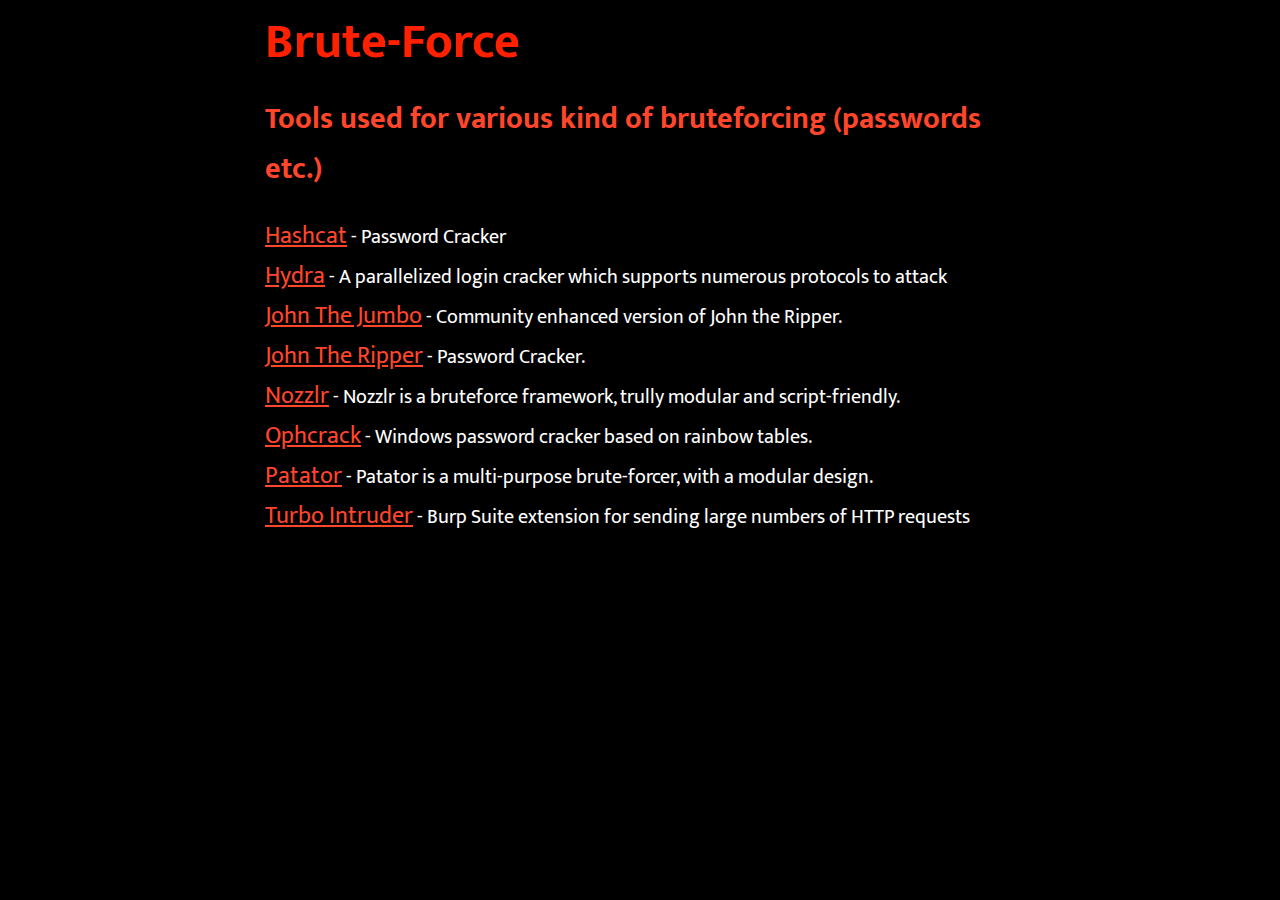
<file: CTF/Bruteforce.html>
<!DOCTYPE html>
<html lang="en">
<head>
    <meta charset="UTF-8">
    <meta http-equiv="X-UA-Compatible" content="IE=edge">
    <meta name="viewport" content="width=500px">
    <!--------------FONT -------------->
    <link href="https://fonts.googleapis.com/css2?family=Mukta:wght@500&display=swap" rel="stylesheet">
    <link rel="stylesheet" href="../CSS/substyle.css">
    <title>BruteForce</title>
</head>
<body>


    <!------------- BruteForce ----------------->
    <section class="home">
        <div class="main">
            
            <div class="txt">
                <h1>Brute-Force</h1>
                <h4>Tools used for various kind of bruteforcing (passwords etc.)</h4>
                <p>
                    <a href="https://hashcat.net/hashcat/">Hashcat</a> - Password Cracker <br>
                     
                    <a href="https://tools.kali.org/password-attacks/hydra">Hydra</a> - A parallelized login cracker which supports numerous protocols to attack <br>
                     
                    <a href="https://github.com/magnumripper/JohnTheRipper">John The Jumbo</a> - Community enhanced version of John the Ripper. <br>
                     
                    <a href="https://www.openwall.com/john/">John The Ripper</a> - Password Cracker. <br>
                     
                    <a href="https://github.com/intrd/nozzlr">Nozzlr</a> - Nozzlr is a bruteforce framework, trully modular and script-friendly. <br>
                     
                    <a href="http://ophcrack.sourceforge.net/">Ophcrack</a> - Windows password cracker based on rainbow tables. <br>
                     
                    <a href="https://github.com/lanjelot/patator">Patator</a> - Patator is a multi-purpose brute-forcer, with a modular design. <br>
                     
                    <a href="https://portswigger.net/research/turbo-intruder-embracing-the-billion-request-attack">Turbo Intruder</a> - Burp Suite extension for sending large numbers of HTTP requests <br>
                                
                </p>
                
            </div>

        </div>

    </section>

    
</body>
</html>
</file>
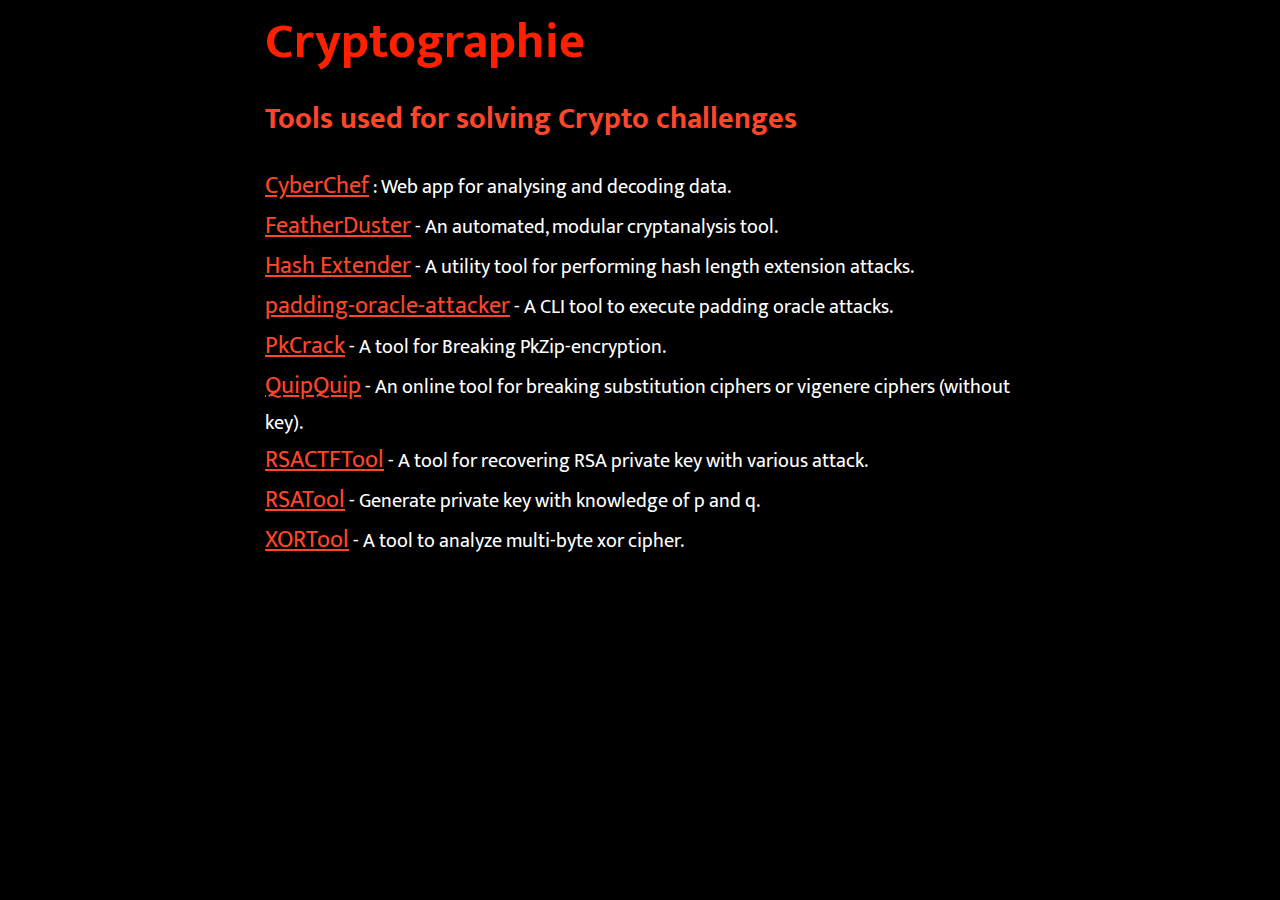
<file: CTF/Crypto.html>
<!DOCTYPE html>
<html lang="en">
<head>
    <meta charset="UTF-8">
    <meta http-equiv="X-UA-Compatible" content="IE=edge">
    <meta name="viewport" content="width=500px">
    <!--------------FONT -------------->
    <link href="https://fonts.googleapis.com/css2?family=Mukta:wght@500&display=swap" rel="stylesheet">
    <link rel="stylesheet" href="../CSS/substyle.css">
    <title>Cryptographie</title>
</head>
<body>


    <!------------- CryptoGraphie ----------------->
    <section class="home">
        <div class="main">
            
            <div class="txt">
                <h1>Cryptographie</h1>
                <h4>Tools used for solving Crypto challenges</h4>
                <p>
                    
                    <a target="_blank" href="https://gchq.github.io/CyberChef">CyberChef</a> : Web app for analysing and decoding data. <br>
 
                    <a target="_blank" href="https://github.com/nccgroup/featherduster">FeatherDuster</a> - An automated, modular cryptanalysis tool. <br>
                    
                    <a target="_blank" href="https://github.com/iagox86/hash_extender">Hash Extender</a> - A utility tool for performing hash length extension attacks. <br>
                    
                    <a target="_blank" href="https://github.com/KishanBagaria/padding-oracle-attacker">padding-oracle-attacker</a> - A CLI tool to execute padding oracle attacks. <br>
                    
                    <a target="_blank" href="https://www.unix-ag.uni-kl.de/~conrad/krypto/pkcrack.html">PkCrack</a> - A tool for Breaking PkZip-encryption. <br>
                    
                    <a target="_blank" href="https://quipqiup.com">QuipQuip</a> - An online tool for breaking substitution ciphers or vigenere ciphers (without key). <br>
                    
                    <a target="_blank" href="https://github.com/Ganapati/RsaCtfTool">RSACTFTool</a> - A tool for recovering RSA private key with various attack. <br>
                    
                    <a target="_blank" href="https://github.com/ius/rsatool">RSATool</a> - Generate private key with knowledge of p and q. <br>
                    
                    <a target="_blank" href="https://github.com/hellman/xortool">XORTool</a> - A tool to analyze multi-byte xor cipher. <br>
                                        
                </p>
                
            </div>

        </div>

    </section>

    
</body>
</html>
</file>
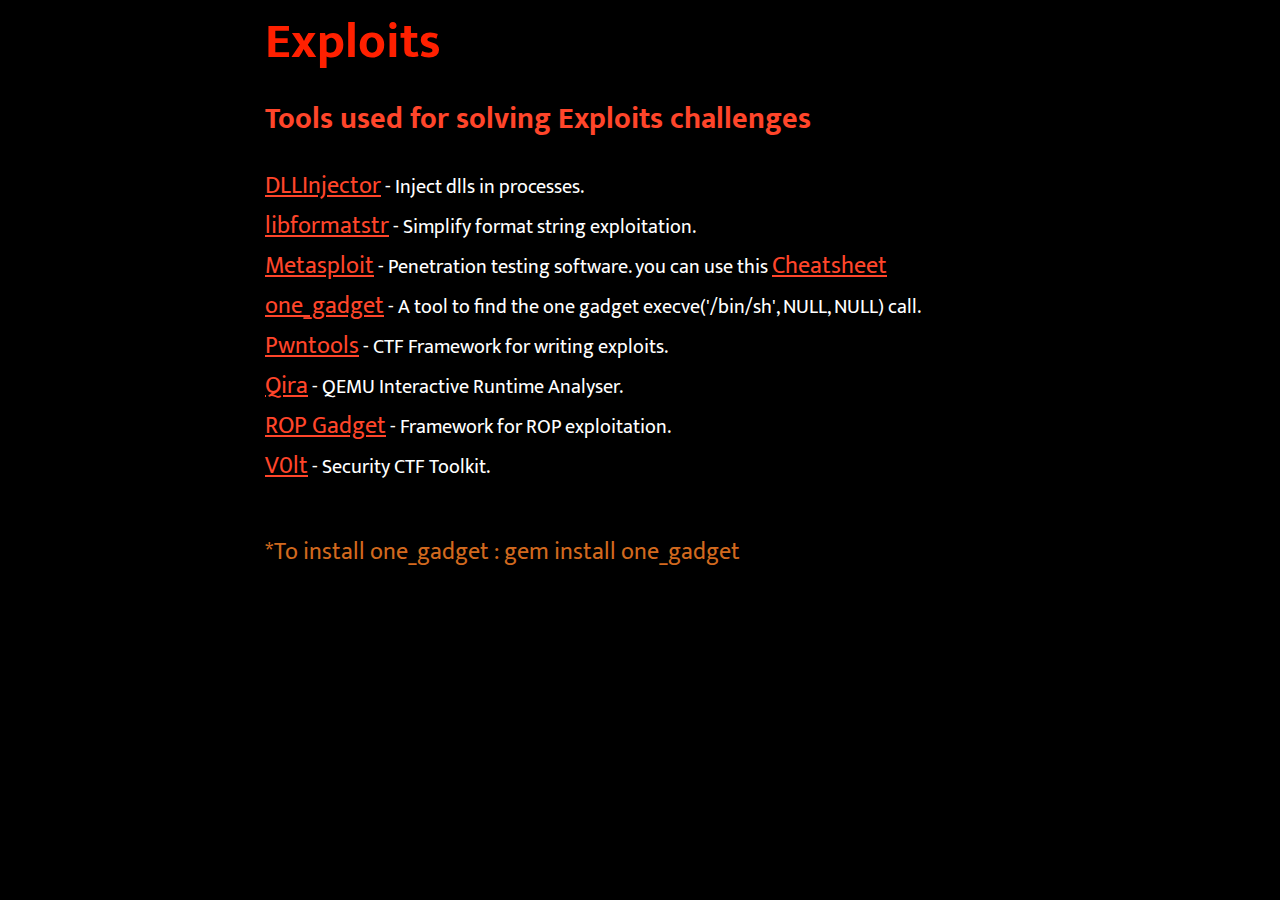
<file: CTF/Exploits.html>
<!DOCTYPE html>
<html lang="en">
<head>
    <meta charset="UTF-8">
    <meta http-equiv="X-UA-Compatible" content="IE=edge">
    <meta name="viewport" content="width=500px">
    <!--------------FONT -------------->
    <link href="https://fonts.googleapis.com/css2?family=Mukta:wght@500&display=swap" rel="stylesheet">
    <link rel="stylesheet" href="../CSS/substyle.css">
    <title>Exploits</title>
</head>
<body>
 

    <!------------- Exploits ----------------->
    <section class="home">
        <div class="main">
            
            <div class="txt">
                <h1>Exploits</h1>
                <h4>Tools used for solving Exploits challenges</h4>
                <p>
                    <a href="https://github.com/OpenSecurityResearch/dllinjector">DLLInjector</a> - Inject dlls in processes. <br>
                     
                    <a href="https://github.com/hellman/libformatstr">libformatstr</a> - Simplify format string exploitation. <br>
                     
                    <a href="http://www.metasploit.com/">Metasploit</a> - Penetration testing software. you can use this <a href="https://www.comparitech.com/net-admin/metasploit-cheat-sheet/">Cheatsheet</a> <br>
                    
                     
                    <a href="https://github.com/david942j/one_gadget">one_gadget</a> - A tool to find the one gadget <code>execve('/bin/sh', NULL, NULL)</code> call.
                    
                    
                    <br>
                    
                   
                     
                     
                    <a href="https://github.com/Gallopsled/pwntools">Pwntools</a> - CTF Framework for writing exploits. <br>
                     
                    <a href="https://github.com/BinaryAnalysisPlatform/qira">Qira</a> - QEMU Interactive Runtime Analyser. <br>
                     
                    <a href="https://github.com/JonathanSalwan/ROPgadget">ROP Gadget</a> - Framework for ROP exploitation. <br>
                     
                    <a href="https://github.com/P1kachu/v0lt">V0lt</a> - Security CTF Toolkit. <br>
                    <br>
                    <ul>
                        <li>
                            <code style="color:chocolate; font-size: x-large;"> *To install one_gadget : gem install one_gadget</code><br>
                        </li>
                    </ul>                  
                </p>
                
            </div>

        </div>

    </section>

    
</body>
</html>
</file>
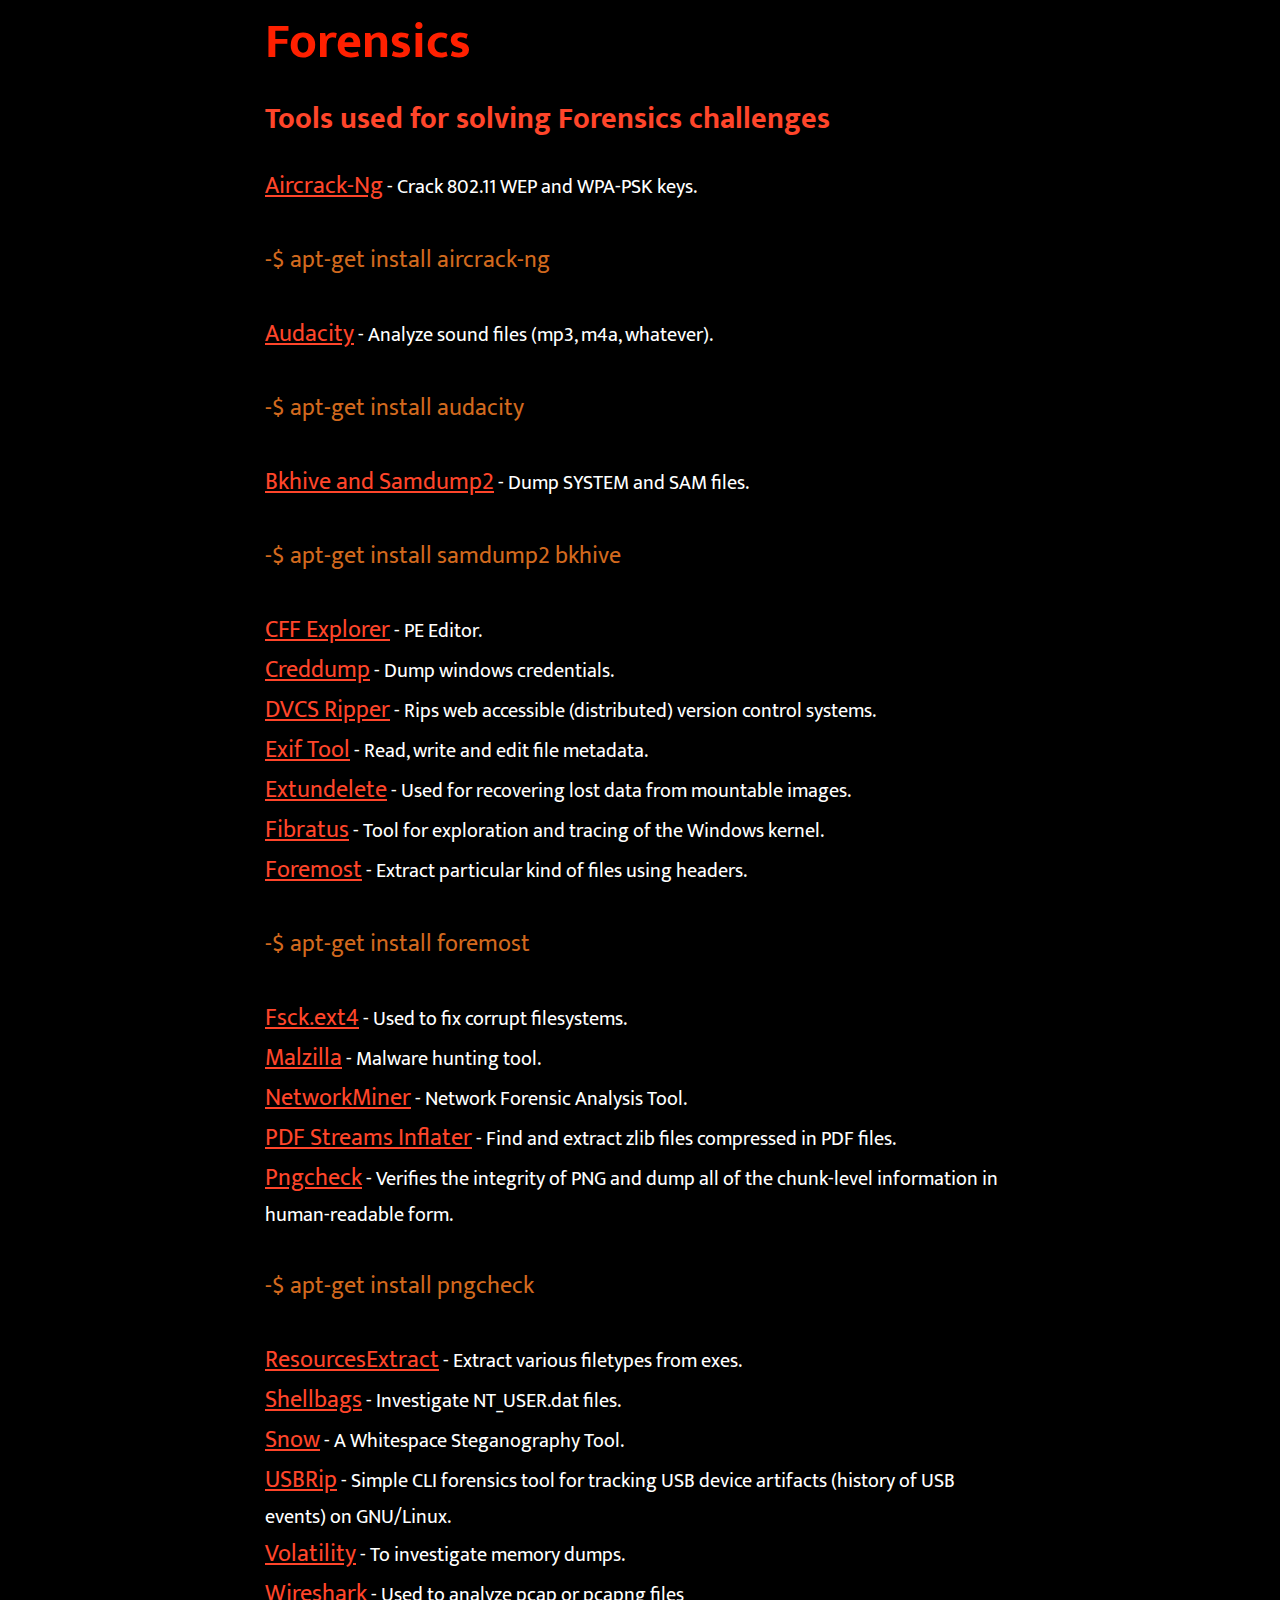
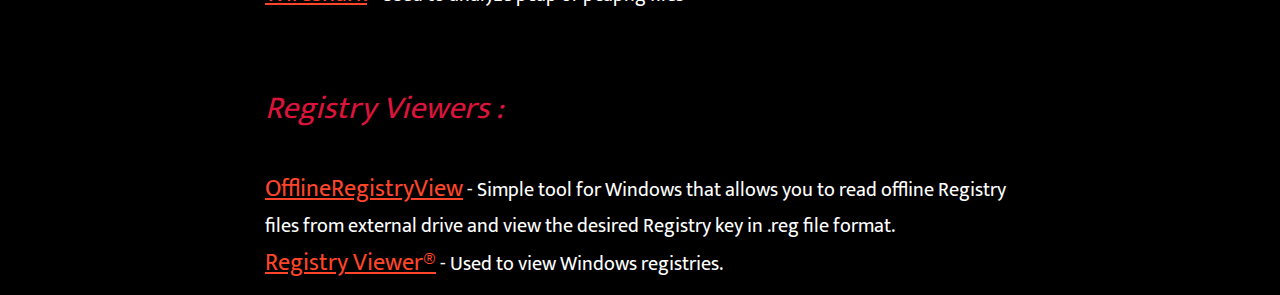
<file: CTF/Forensics.html>
<!DOCTYPE html>
<html lang="en">
<head>
    <meta charset="UTF-8">
    <meta http-equiv="X-UA-Compatible" content="IE=edge">
    <meta name="viewport" content="width=500px">
    <!--------------FONT -------------->
    <link href="https://fonts.googleapis.com/css2?family=Mukta:wght@500&display=swap" rel="stylesheet">
    <link rel="stylesheet" href="../CSS/substyle.css">
    <title>Forensics</title>
</head>
<body>


    <!------------- Forensics ----------------->
    <section class="home">
        <div class="main">
            
            <div class="txt">
                <h1>Forensics</h1>
                <h4>Tools used for solving Forensics challenges</h4>
                <p>
                    <a href="https://www.aircrack-ng.org/">Aircrack-Ng</a> - Crack 802.11 WEP and WPA-PSK keys.
                     
                     <br><br>
                    <code style="color: chocolate; font-size: x-large;">-$ apt-get install aircrack-ng</code>
                     <br>
                     
                     <br>
                     
                    <a href="https://sourceforge.net/projects/audacity/">Audacity</a> - Analyze sound files (mp3, m4a, whatever).
                     
                     
                     <br> <br><code style="color: chocolate; font-size: x-large;">-$ apt-get install audacity</code>
                     <br>
                     
                     <br>
                     
                    <a href="https://sourceforge.net/projects/ophcrack/files/samdump2/">Bkhive and Samdump2</a> - Dump SYSTEM and SAM files.
                     
                     
                     <br> <br><code style="color: chocolate; font-size: x-large;">-$ apt-get install samdump2 bkhive</code>
                     <br>
                     
                     <br>
                     
                    <a href="http://www.ntcore.com/exsuite.php">CFF Explorer</a> - PE Editor. <br>
                     
                    <a href="https://github.com/moyix/creddump">Creddump</a> - Dump windows credentials. <br>
                     
                    <a href="https://github.com/kost/dvcs-ripper">DVCS Ripper</a> - Rips web accessible (distributed) version control systems. <br>
                     
                    <a href="http://www.sno.phy.queensu.ca/~phil/exiftool/">Exif Tool</a> - Read, write and edit file metadata. <br>
                     
                    <a href="http://extundelete.sourceforge.net/">Extundelete</a> - Used for recovering lost data from mountable images. <br>
                     
                    <a href="https://github.com/rabbitstack/fibratus">Fibratus</a> - Tool for exploration and tracing of the Windows kernel. <br>
                     
                    <a href="http://foremost.sourceforge.net/">Foremost</a> - Extract particular kind of files using headers.
                     
                     
                     <br> <br><code style="color: chocolate; font-size: x-large;">-$ apt-get install foremost</code>
                     <br>
                     
                     <br>
                     
                    <a href="https://linux.die.net/man/8/fsck.ext3">Fsck.ext4</a> - Used to fix corrupt filesystems. <br>
                     
                    <a href="http://malzilla.sourceforge.net/">Malzilla</a> - Malware hunting tool. <br>
                     
                    <a href="http://www.netresec.com/?page=NetworkMiner">NetworkMiner</a> - Network Forensic Analysis Tool. <br>
                     
                    <a href="http://malzilla.sourceforge.net/downloads.html">PDF Streams Inflater</a> - Find and extract zlib files compressed in PDF files. <br>
                     
                    <a href="http://www.libpng.org/pub/png/apps/pngcheck.html">Pngcheck</a> - Verifies the integrity of PNG and dump all of the chunk-level information in human-readable form.
                     
                     
                     <br> <br><code style="color: chocolate; font-size: x-large;">-$ apt-get install pngcheck</code>
                     <br>
                     
                     <br>
                     
                    <a href="https://www.nirsoft.net/utils/resources_extract.html">ResourcesExtract</a> - Extract various filetypes from exes. <br>
                     
                    <a href="https://github.com/williballenthin/shellbags">Shellbags</a> - Investigate NT_USER.dat files. <br>
                     
                    <a href="https://sbmlabs.com/notes/snow_whitespace_steganography_tool">Snow</a> - A Whitespace Steganography Tool. <br>
                     
                    <a href="https://github.com/snovvcrash/usbrip">USBRip</a> - Simple CLI forensics tool for tracking USB device artifacts (history of USB events) on GNU/Linux. <br>
                     
                    <a href="https://github.com/volatilityfoundation/volatility">Volatility</a> - To investigate memory dumps. <br>
                     
                    <a href="https://www.wireshark.org">Wireshark</a> - Used to analyze pcap or pcapng files <br>
                     
                    <br><br> <em style="color: crimson; font-size: xx-large;">Registry Viewers :</em><br><br>
                     
                     
                    <a href="https://www.nirsoft.net/utils/offline_registry_view.html">OfflineRegistryView</a> - Simple tool for Windows that allows you to read offline Registry files from external drive and view the desired Registry key in .reg file format. <br>
                     
                    <a href="https://accessdata.com/product-download/registry-viewer-2-0-0">Registry Viewer&reg;</a> - Used to view Windows registries. <br>
                   
                    </p>
                
            </div>

        </div>

    </section>

    
</body>
</html>
</file>
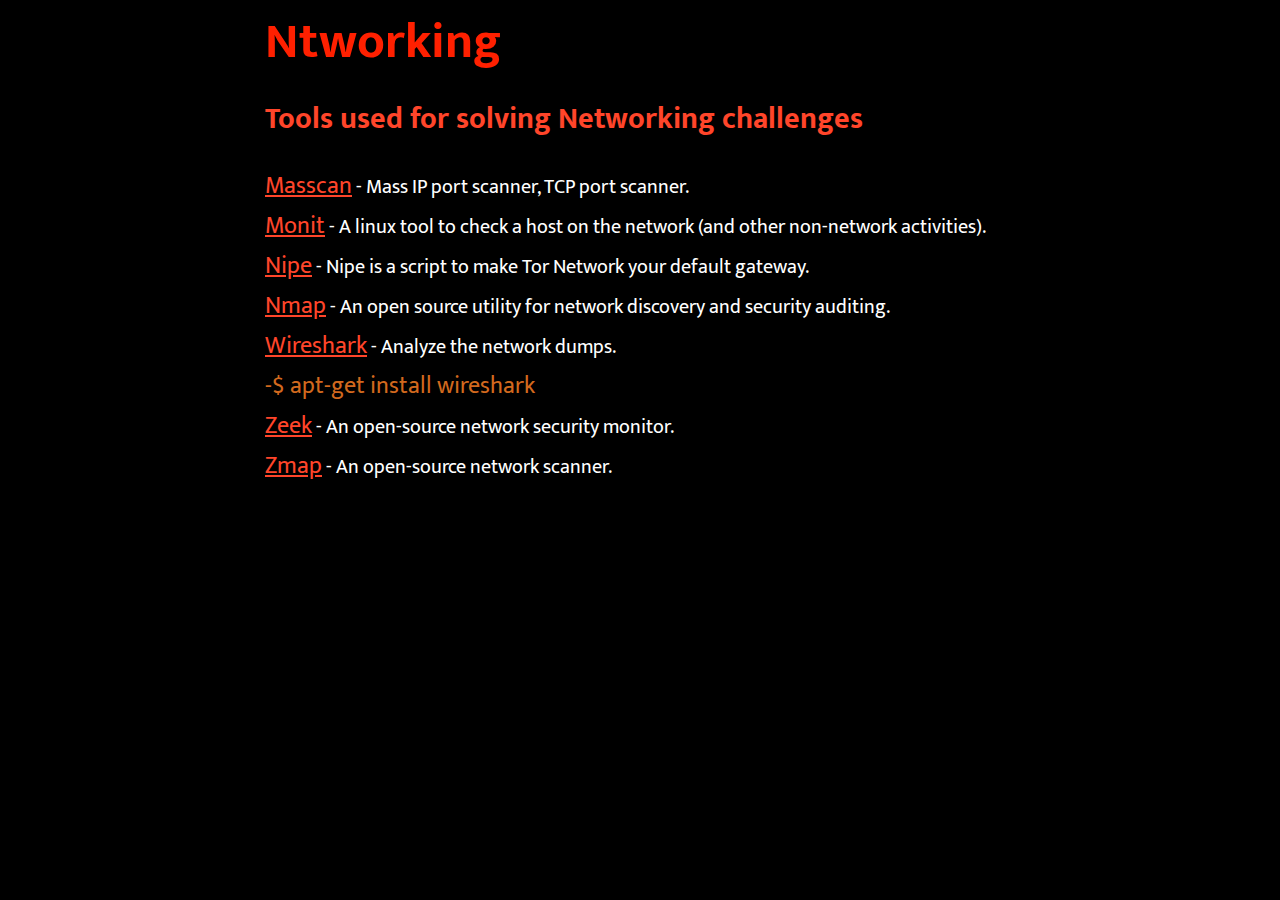
<file: CTF/Networking.html>
<!DOCTYPE html>
<html lang="en">
<head>
    <meta charset="UTF-8">
    <meta http-equiv="X-UA-Compatible" content="IE=edge">
    <meta name="viewport" content="width=500px">
    <!--------------FONT -------------->
    <link href="https://fonts.googleapis.com/css2?family=Mukta:wght@500&display=swap" rel="stylesheet">
    <link rel="stylesheet" href="../CSS/substyle.css">
    <title>Networking</title>
</head>
<body>


    <!------------- Networking ----------------->
    <section class="home">
        <div class="main">
            
            <div class="txt">
                <h1>Ntworking</h1>
                <h4>Tools used for solving Networking challenges</h4>
                <p>
                    <a href="https://github.com/robertdavidgraham/masscan">Masscan</a> - Mass IP port scanner, TCP port scanner. <br>
                     
                    <a href="https://linoxide.com/monitoring-2/monit-linux/">Monit</a> - A linux tool to check a host on the network (and other non-network activities). <br>
                     
                    <a href="https://github.com/GouveaHeitor/nipe">Nipe</a> - Nipe is a script to make Tor Network your default gateway. <br>
                     
                    <a href="https://nmap.org/">Nmap</a> - An open source utility for network discovery and security auditing. <br>
                     
                    <a href="https://www.wireshark.org/">Wireshark</a> - Analyze the network dumps.
                     <br>
                    <code style="color: chocolate; font-size: x-large;">-$ apt-get install wireshark</code>
                     <br>
                    
                     
                    <a href="https://www.zeek.org">Zeek</a> - An open-source network security monitor. <br>
                     
                    <a href="https://zmap.io/">Zmap</a> - An open-source network scanner. <br>
              
                </p>
                
            </div>

        </div>

    </section>

    
</body>
</html>
</file>
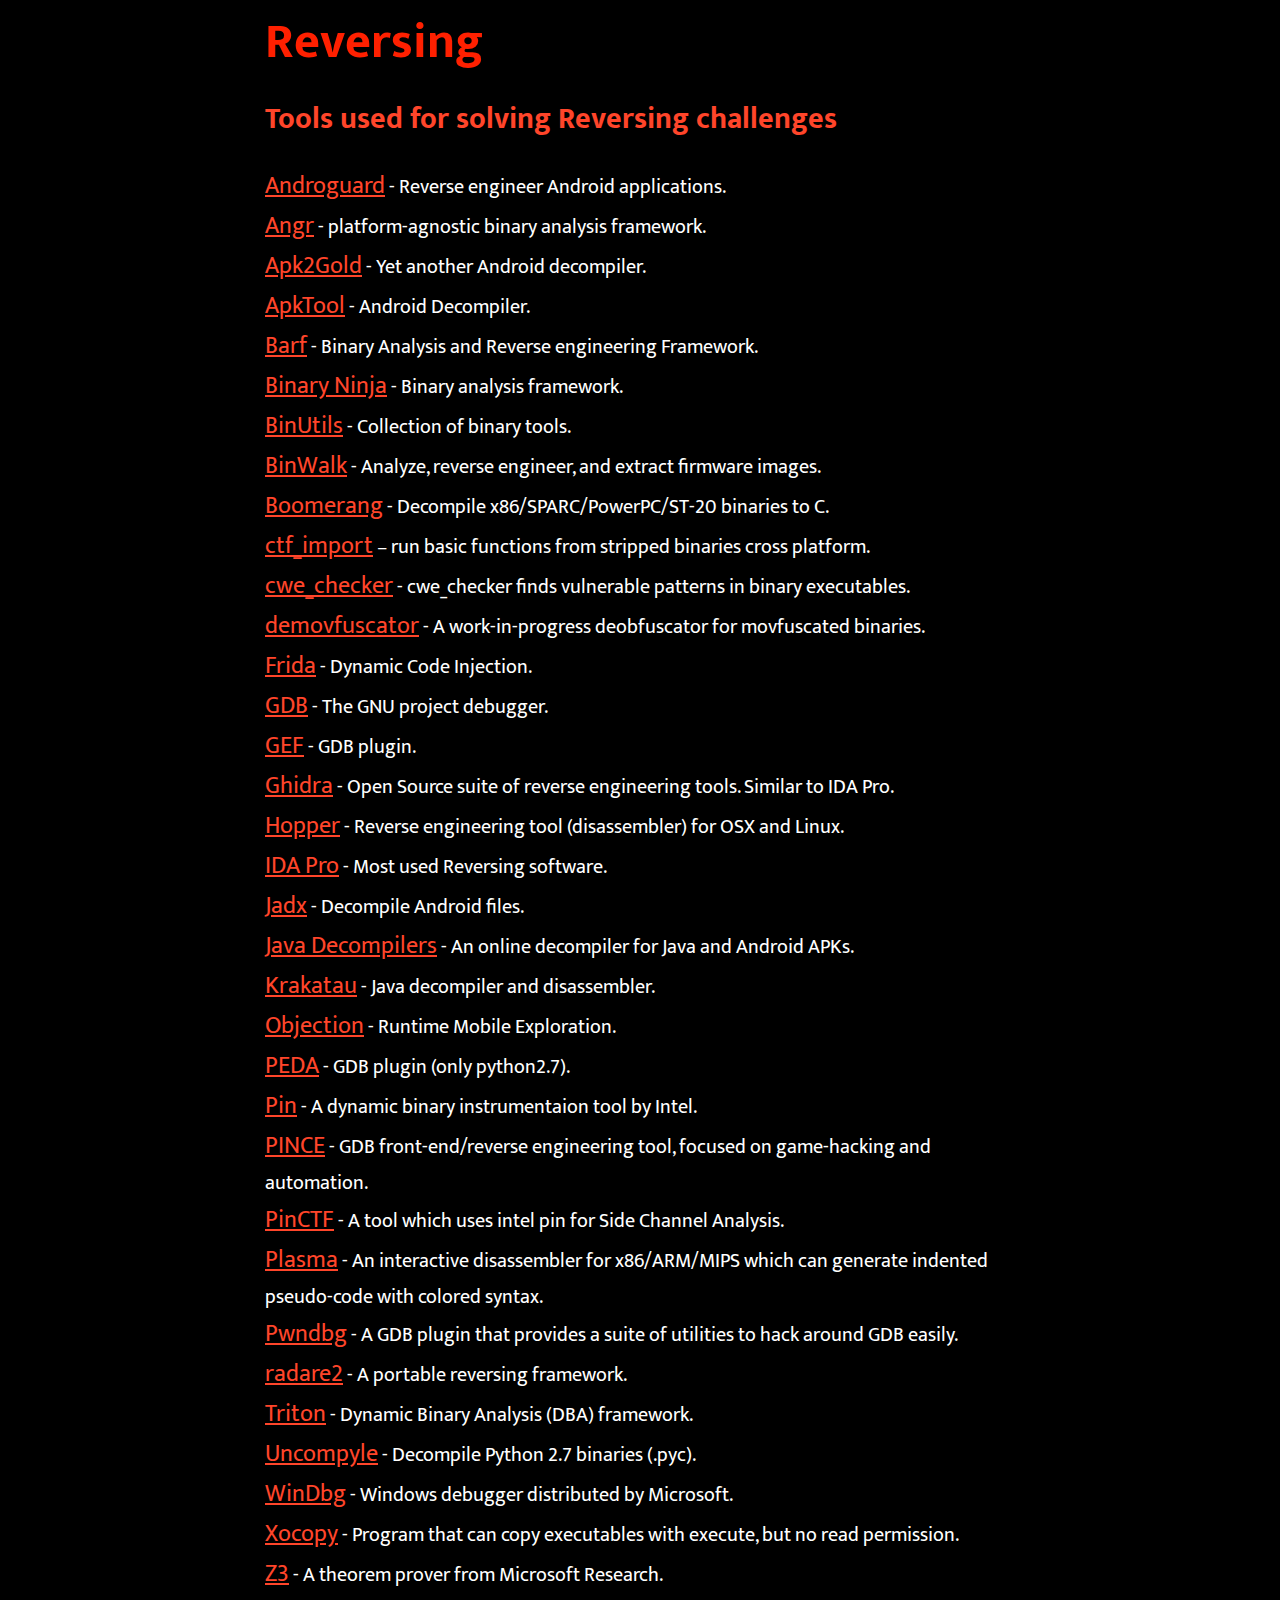
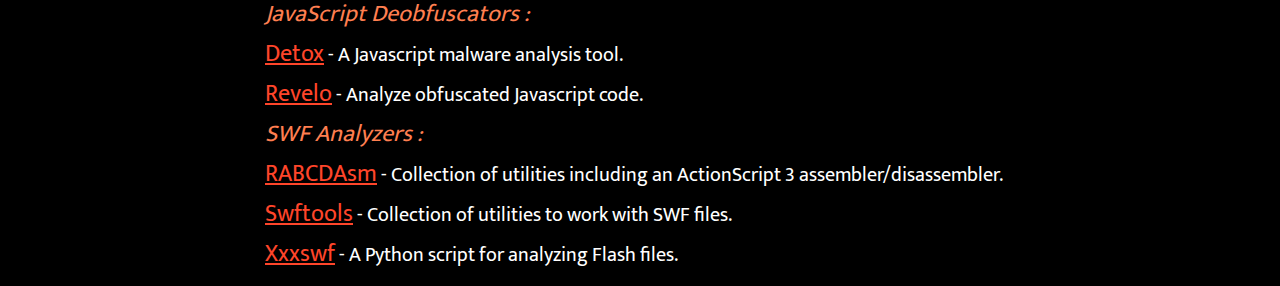
<file: CTF/Reversing.html>
<!DOCTYPE html>
<html lang="en">
<head>
    <meta charset="UTF-8">
    <meta http-equiv="X-UA-Compatible" content="IE=edge">
    <meta name="viewport" content="width=500px">
    <!--------------FONT -------------->
    <link href="https://fonts.googleapis.com/css2?family=Mukta:wght@500&display=swap" rel="stylesheet">
    <link rel="stylesheet" href="../CSS/substyle.css">
    <title>Reversing</title>
</head>
<body>


    <!------------- Reversing ----------------->
    <section class="home">
        <div class="main">
            
            <div class="txt">
                <h1>Reversing</h1>
                <h4>Tools used for solving Reversing challenges</h4>
                <p>
                    <a href="https://github.com/androguard/androguard">Androguard</a> - Reverse engineer Android applications. <br>
                     
                    <a href="https://github.com/angr/angr">Angr</a> - platform-agnostic binary analysis framework. <br>
                     
                    <a href="https://github.com/lxdvs/apk2gold">Apk2Gold</a> - Yet another Android decompiler. <br>
                     
                    <a href="https://ibotpeaches.github.io/Apktool/">ApkTool</a> - Android Decompiler. <br>
                     
                    <a href="https://github.com/programa-stic/barf-project">Barf</a> - Binary Analysis and Reverse engineering Framework. <br>
                     
                    <a href="https://binary.ninja/">Binary Ninja</a> - Binary analysis framework. <br>
                     
                    <a href="https://www.gnu.org/software/binutils/binutils.html">BinUtils</a> - Collection of binary tools. <br>
                     
                    <a href="https://github.com/devttys0/binwalk">BinWalk</a> - Analyze, reverse engineer, and extract firmware images. <br>
                     
                    <a href="https://github.com/BoomerangDecompiler/boomerang">Boomerang</a> - Decompile x86/SPARC/PowerPC/ST-20 binaries to C. <br>
                     
                    <a href="https://github.com/docileninja/ctf_import">ctf_import</a> &ndash; run basic functions from stripped binaries cross platform. <br>
                     
                    <a href="https://github.com/fkie-cad/cwe_checker">cwe_checker</a> - cwe_checker finds vulnerable patterns in binary executables. <br>
                     
                    <a href="https://github.com/kirschju/demovfuscator">demovfuscator</a> - A work-in-progress deobfuscator for movfuscated binaries. <br>
                     
                    <a href="https://github.com/frida/">Frida</a> - Dynamic Code Injection. <br>
                     
                    <a href="https://www.gnu.org/software/gdb/">GDB</a> - The GNU project debugger. <br>
                     
                    <a href="https://github.com/hugsy/gef">GEF</a> - GDB plugin. <br>
                     
                    <a href="https://ghidra-sre.org/">Ghidra</a> - Open Source suite of reverse engineering tools. Similar to IDA Pro. <br>
                     
                    <a href="http://www.hopperapp.com/">Hopper</a> - Reverse engineering tool (disassembler) for OSX and Linux. <br>
                     
                    <a href="https://www.hex-rays.com/products/ida/">IDA Pro</a> - Most used Reversing software. <br>
                     
                    <a href="https://github.com/skylot/jadx">Jadx</a> - Decompile Android files. <br>
                     
                    <a href="http://www.javadecompilers.com">Java Decompilers</a> - An online decompiler for Java and Android APKs. <br>
                     
                    <a href="https://github.com/Storyyeller/Krakatau">Krakatau</a> - Java decompiler and disassembler. <br>
                     
                    <a href="https://github.com/sensepost/objection">Objection</a> - Runtime Mobile Exploration. <br>
                     
                    <a href="https://github.com/longld/peda">PEDA</a> - GDB plugin (only python2.7). <br>
                     
                    <a href="https://software.intel.com/en-us/articles/pin-a-dynamic-binary-instrumentation-tool">Pin</a> - A dynamic binary instrumentaion tool by Intel. <br>
                     
                    <a href="https://github.com/korcankaraokcu/PINCE">PINCE</a> - GDB front-end/reverse engineering tool, focused on game-hacking and automation. <br>
                     
                    <a href="https://github.com/ChrisTheCoolHut/PinCTF">PinCTF</a> - A tool which uses intel pin for Side Channel Analysis. <br>
                     
                    <a href="https://github.com/joelpx/plasma">Plasma</a> - An interactive disassembler for x86/ARM/MIPS which can generate indented pseudo-code with colored syntax. <br>
                     
                    <a href="https://github.com/pwndbg/pwndbg">Pwndbg</a> - A GDB plugin that provides a suite of utilities to hack around GDB easily. <br>
                     
                    <a href="https://github.com/radare/radare2">radare2</a> - A portable reversing framework. <br>
                     
                    <a href="https://github.com/JonathanSalwan/Triton/">Triton</a> - Dynamic Binary Analysis (DBA) framework. <br>
                     
                    <a href="https://github.com/gstarnberger/uncompyle">Uncompyle</a> - Decompile Python 2.7 binaries (.pyc). <br>
                     
                    <a href="http://www.windbg.org/">WinDbg</a> - Windows debugger distributed by Microsoft. <br>
                     
                    <a href="http://reverse.lostrealm.com/tools/xocopy.html">Xocopy</a> - Program that can copy executables with execute, but no read permission. <br>
                     
                    <a href="https://github.com/Z3Prover/z3">Z3</a> - A theorem prover from Microsoft Research. <br>
                   
                    <em style="color: coral; font-size: x-large;">JavaScript Deobfuscators :</em><br>
                  
                     
                    <a href="http://relentless-coding.org/projects/jsdetox/install">Detox</a> - A Javascript malware analysis tool. <br>
                     
                    <a href="http://www.kahusecurity.com/posts/revelo_javascript_deobfuscator.html">Revelo</a> - Analyze obfuscated Javascript code. <br>
               
                    <em style="color: coral; font-size: x-large;">SWF Analyzers :</em><br>
                    
                     
                    <a href="https://github.com/CyberShadow/RABCDAsm">RABCDAsm</a> - Collection of utilities including an ActionScript 3 assembler/disassembler. <br>
                     
                    <a href="http://www.swftools.org/">Swftools</a> - Collection of utilities to work with SWF files. <br>
                     
                    <a href="https://bitbucket.org/Alexander_Hanel/xxxswf">Xxxswf</a> - A Python script for analyzing Flash files. <br>
                                  
                </p>
                
            </div>

        </div>

    </section>

    
</body>
</html>
</file>
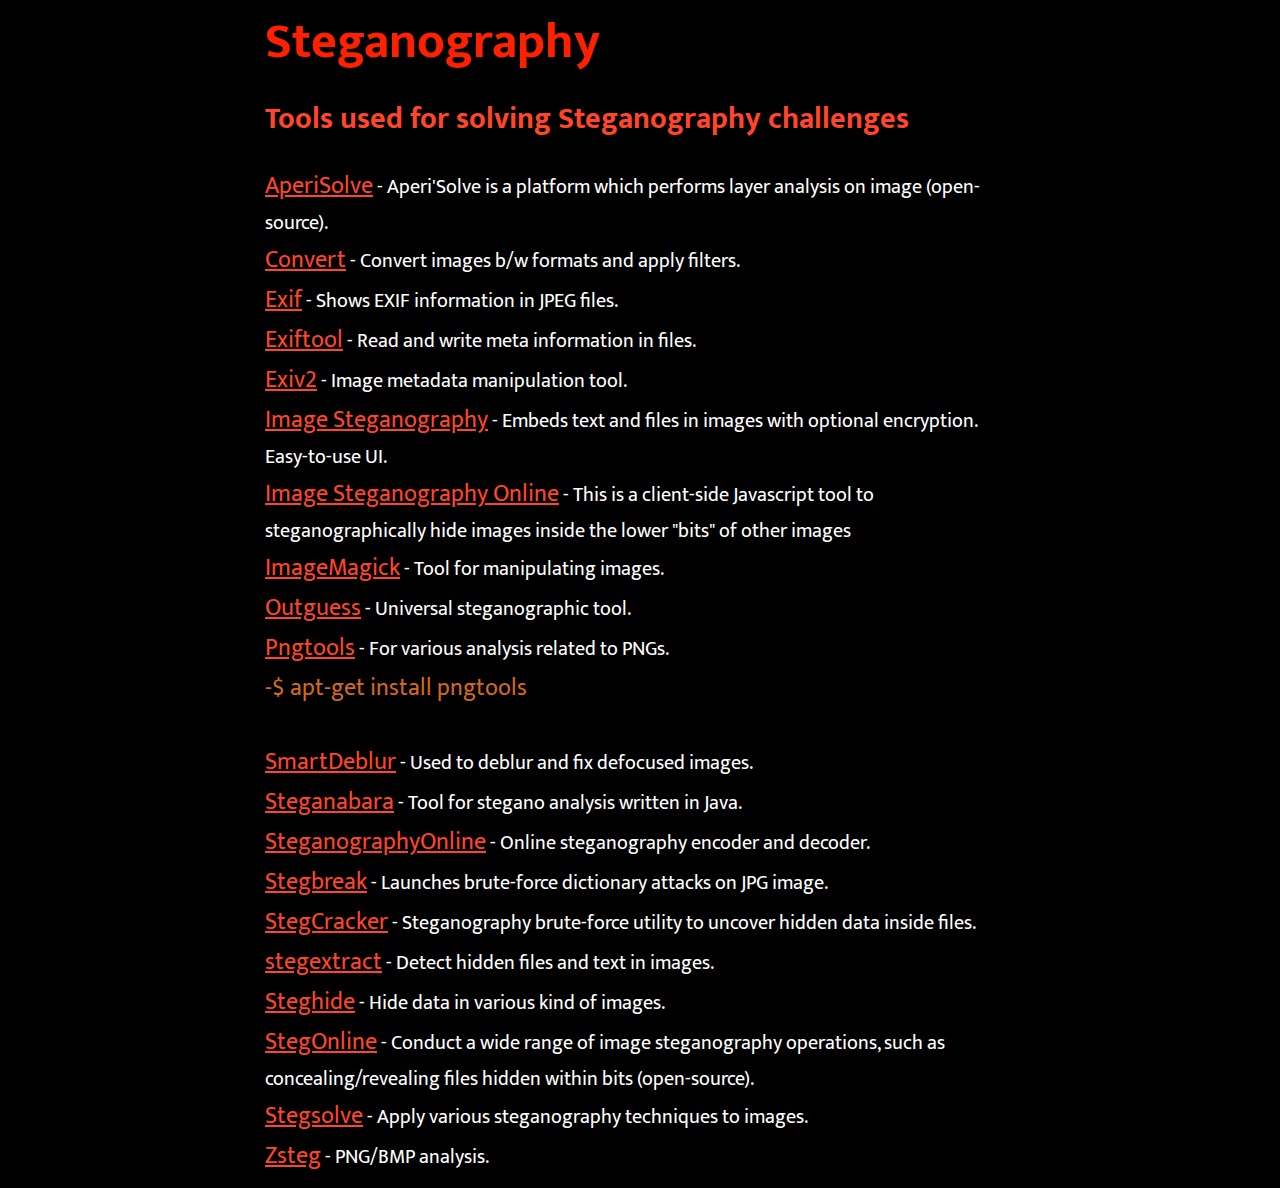
<file: CTF/Stegnography.html>
<!DOCTYPE html>
<html lang="en">
<head>
    <meta charset="UTF-8">
    <meta http-equiv="X-UA-Compatible" content="IE=edge">
    <meta name="viewport" content="width=500px">
    <!--------------FONT -------------->
    <link href="https://fonts.googleapis.com/css2?family=Mukta:wght@500&display=swap" rel="stylesheet">
    <link rel="stylesheet" href="../CSS/substyle.css">
    <title>Steganography</title>
</head>
<body>


    <!------------- Steganography ----------------->
    <section class="home">
        <div class="main">
            
            <div class="txt">
                <h1>Steganography</h1>
                <h4>Tools used for solving Steganography challenges</h4>
                <p>
                    <a href="https://aperisolve.fr/">AperiSolve</a> - Aperi'Solve is a platform which performs layer analysis on image (open-source). <br>
                     
                    <a href="https://www.imagemagick.org/script/convert.php">Convert</a> - Convert images b/w formats and apply filters. <br>
                     
                    <a href="https://manpages.ubuntu.com/manpages/trusty/man1/exif.1.html">Exif</a> - Shows EXIF information in JPEG files. <br>
                     
                    <a href="https://linux.die.net/man/1/exiftool">Exiftool</a> - Read and write meta information in files. <br>
                     
                    <a href="http://www.exiv2.org/manpage.html">Exiv2</a> - Image metadata manipulation tool. <br>
                     
                    <a href="https://sourceforge.net/projects/image-steg/">Image Steganography</a> - Embeds text and files in images with optional encryption. Easy-to-use UI. <br>
                     
                    <a href="https://incoherency.co.uk/image-steganography">Image Steganography Online</a> - This is a client-side Javascript tool to steganographically hide images inside the lower "bits" of other images <br>
                     
                    <a href="https://www.imagemagick.org/script/index.php">ImageMagick</a> - Tool for manipulating images. <br>
                     
                    <a href="https://www.freebsd.org/cgi/man.cgi?query=outguess+&amp;apropos=0&amp;sektion=0&amp;manpath=FreeBSD+Ports+5.1-RELEASE&amp;format=html">Outguess</a> - Universal steganographic tool. <br>
                     
                    <a href="https://packages.debian.org/sid/pngtools">Pngtools</a> - For various analysis related to PNGs.
                    
                     <br>
                    <code style="color: chocolate; font-size: x-large;">-$ apt-get install pngtools</code>
                     <br>
                    
                     <br>
                     
                    <a href="https://github.com/Y-Vladimir/SmartDeblur">SmartDeblur</a> - Used to deblur and fix defocused images. <br>
                     
                    <a href="https://www.openhub.net/p/steganabara">Steganabara</a> - Tool for stegano analysis written in Java. <br>
                     
                    <a href="https://stylesuxx.github.io/steganography/">SteganographyOnline</a> - Online steganography encoder and decoder. <br>
                     
                    <a href="https://linux.die.net/man/1/stegbreak">Stegbreak</a> - Launches brute-force dictionary attacks on JPG image. <br>
                     
                    <a href="https://github.com/Paradoxis/StegCracker">StegCracker</a> - Steganography brute-force utility to uncover hidden data inside files. <br>
                     
                    <a href="https://github.com/evyatarmeged/stegextract">stegextract</a> - Detect hidden files and text in images. <br>
                     
                    <a href="http://steghide.sourceforge.net/">Steghide</a> - Hide data in various kind of images. <br>
                     
                    <a href="https://georgeom.net/StegOnline/upload">StegOnline</a> - Conduct a wide range of image steganography operations, such as concealing/revealing files hidden within bits (open-source). <br>
                     
                    <a href="http://www.caesum.com/handbook/Stegsolve.jar">Stegsolve</a> - Apply various steganography techniques to images. <br>
                     
                    <a href="https://github.com/zed-0xff/zsteg/">Zsteg</a> - PNG/BMP analysis. <br>
                                     
                </p>
                
            </div>

        </div>

    </section>

    
</body>
</html>
</file>
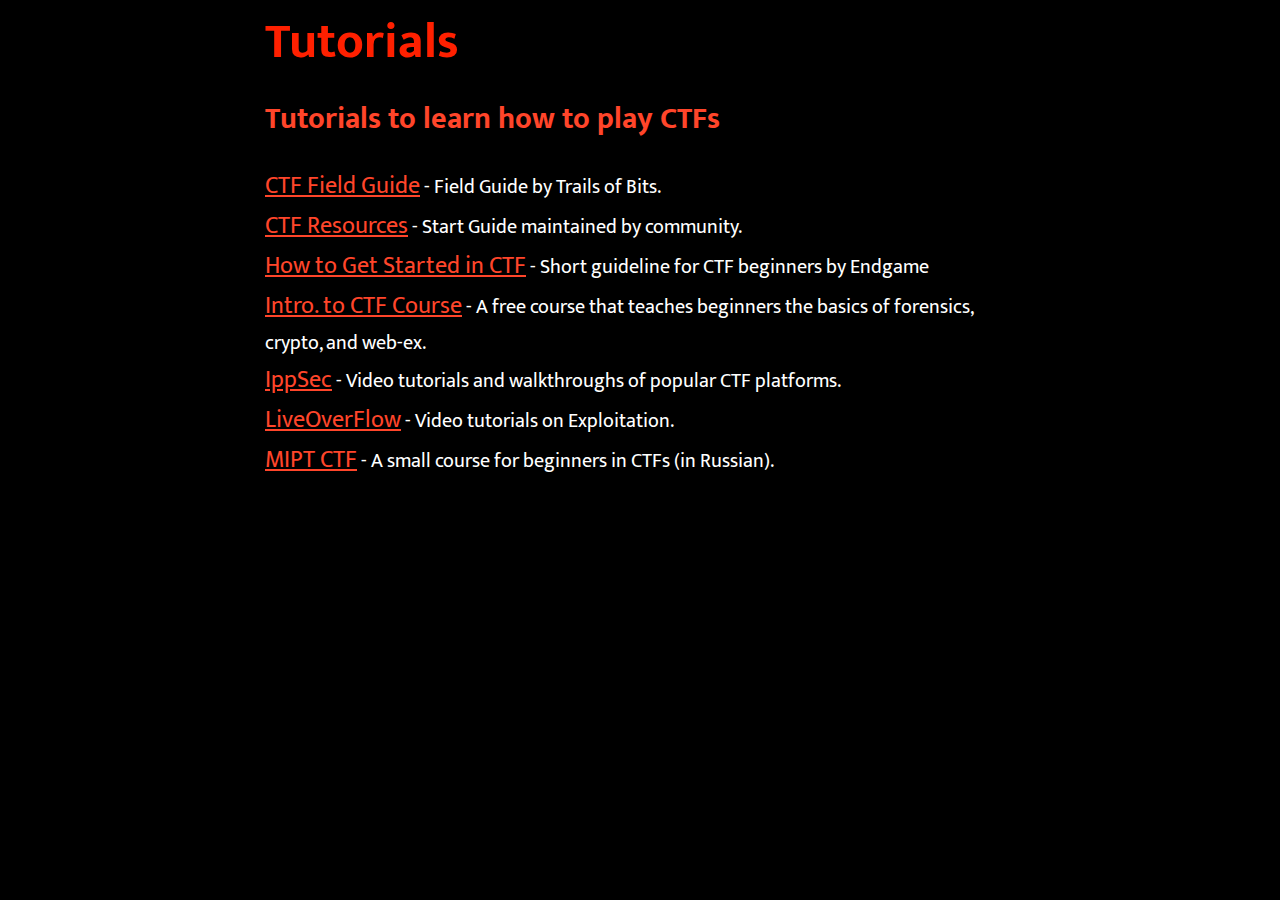
<file: CTF/Tutorials.html>
<!DOCTYPE html>
<html lang="en">
<head>
    <meta charset="UTF-8">
    <meta http-equiv="X-UA-Compatible" content="IE=edge">
    <meta name="viewport" content="width=500px">
    <!--------------FONT -------------->
    <link href="https://fonts.googleapis.com/css2?family=Mukta:wght@500&display=swap" rel="stylesheet">
    <link rel="stylesheet" href="../CSS/substyle.css">
    <title>Tutorials</title>
</head>
<body>


    <!------------- Tutorials ----------------->
    <section class="home">
        <div class="main">
            
            <div class="txt">
                <h1>Tutorials</h1>
                <h4>Tutorials to learn how to play CTFs</h4>
                <p>
                    <a href="https://trailofbits.github.io/ctf/">CTF Field Guide</a> - Field Guide by Trails of Bits. <br>
                     
                    <a href="https://ctfs.github.io/resources/">CTF Resources</a> - Start Guide maintained by community. <br>
                     
                    <a href="https://www.endgame.com/blog/how-get-started-ctf">How to Get Started in CTF</a> - Short guideline for CTF beginners by Endgame <br>
                     
                    <a href="https://www.hoppersroppers.org/courseCTF.html">Intro. to CTF Course</a> - A free course that teaches beginners the basics of forensics, crypto, and web-ex. <br>
                     
                    <a href="https://www.youtube.com/channel/UCa6eh7gCkpPo5XXUDfygQQA">IppSec</a> - Video tutorials and walkthroughs of popular CTF platforms. <br>
                     
                    <a href="https://www.youtube.com/channel/UClcE-kVhqyiHCcjYwcpfj9w">LiveOverFlow</a> - Video tutorials on Exploitation. <br>
                     
                    <a href="https://github.com/xairy/mipt-ctf">MIPT CTF</a> - A small course for beginners in CTFs (in Russian). <br>          
                </p>
                
            </div>

        </div>

    </section>

    
</body>
</html>
</file>
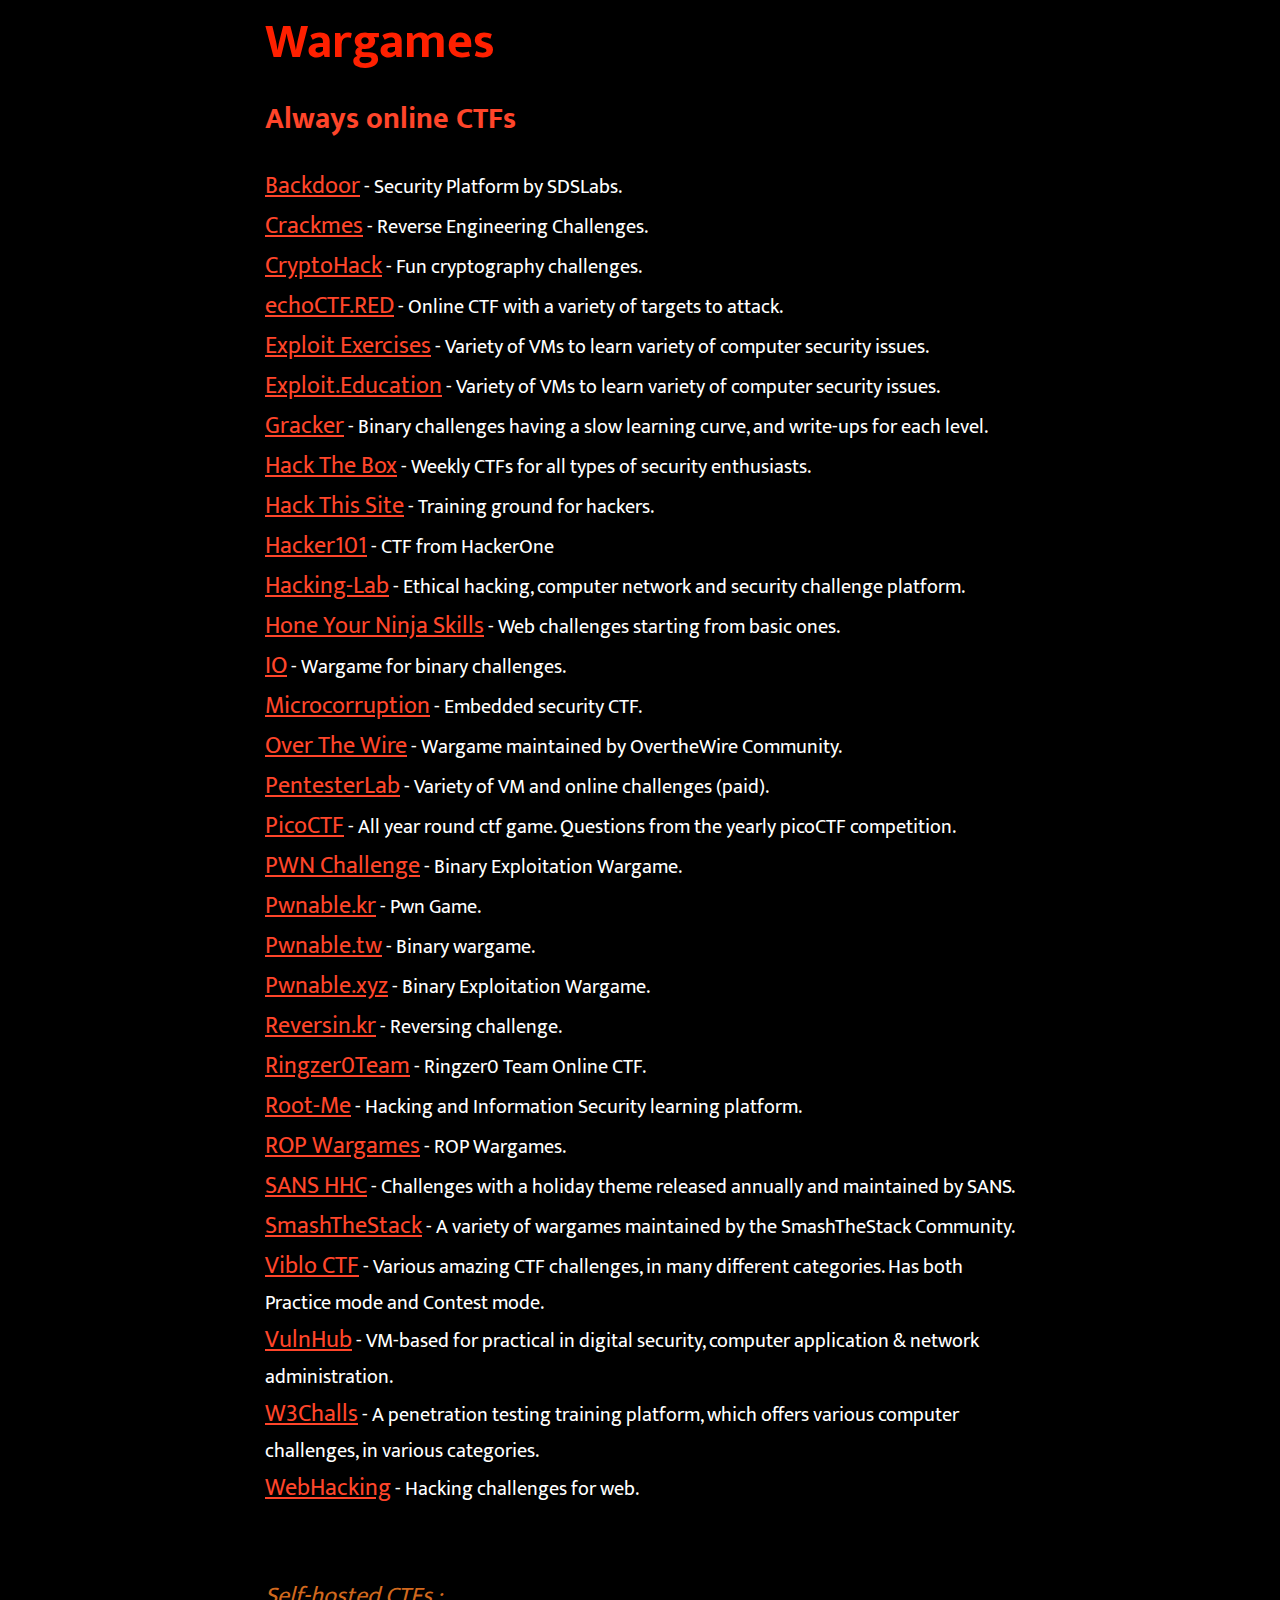
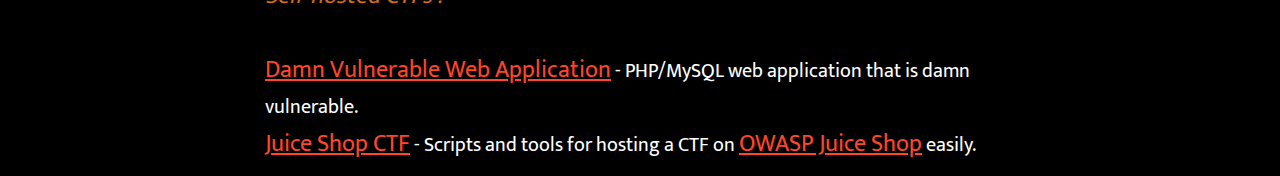
<file: CTF/Wargames.html>
<!DOCTYPE html>
<html lang="en">
<head>
    <meta charset="UTF-8">
    <meta http-equiv="X-UA-Compatible" content="IE=edge">
    <meta name="viewport" content="width=500px">
    <!--------------FONT -------------->
    <link href="https://fonts.googleapis.com/css2?family=Mukta:wght@500&display=swap" rel="stylesheet">
    <link rel="stylesheet" href="../CSS/substyle.css">
    <title>Wargames</title>
</head>
<body>


    <!------------- Wargames ----------------->
    <section class="home">
        <div class="main">
            
            <div class="txt">
                <h1>Wargames</h1>
                <h4>Always online CTFs</h4>
                <p>
                    <a href="https://backdoor.sdslabs.co/">Backdoor</a> - Security Platform by SDSLabs. <br>
                     
                    <a href="https://crackmes.one/">Crackmes</a> - Reverse Engineering Challenges. <br>
                     
                    <a href="https://cryptohack.org/">CryptoHack</a> - Fun cryptography challenges. <br>
                     
                    <a href="https://echoctf.red/">echoCTF.RED</a> - Online CTF with a variety of targets to attack. <br>
                     
                    <a href="https://exploit-exercises.lains.space/">Exploit Exercises</a> - Variety of VMs to learn variety of computer security issues. <br>
                     
                    <a href="http://exploit.education">Exploit.Education</a> - Variety of VMs to learn variety of computer security issues. <br>
                     
                    <a href="https://github.com/Samuirai/gracker">Gracker</a> - Binary challenges having a slow learning curve, and write-ups for each level. <br>
                     
                    <a href="https://www.hackthebox.eu">Hack The Box</a> - Weekly CTFs for all types of security enthusiasts. <br>
                     
                    <a href="https://www.hackthissite.org/">Hack This Site</a> - Training ground for hackers. <br>
                     
                    <a href="https://www.hacker101.com/">Hacker101</a> - CTF from HackerOne <br>
                     
                    <a href="https://hacking-lab.com/">Hacking-Lab</a> - Ethical hacking, computer network and security challenge platform. <br>
                     
                    <a href="https://honeyourskills.ninja/">Hone Your Ninja Skills</a> - Web challenges starting from basic ones. <br>
                     
                    <a href="http://io.netgarage.org/">IO</a> - Wargame for binary challenges. <br>
                     
                    <a href="https://microcorruption.com">Microcorruption</a> - Embedded security CTF. <br>
                     
                    <a href="http://overthewire.org/wargames/">Over The Wire</a> - Wargame maintained by OvertheWire Community. <br>
                     
                    <a href="https://pentesterlab.com/">PentesterLab</a> - Variety of VM and online challenges (paid). <br>
                     
                    <a href="https://2019game.picoctf.com">PicoCTF</a> - All year round ctf game. Questions from the yearly picoCTF competition. <br>
                     
                    <a href="http://pwn.eonew.cn/">PWN Challenge</a> - Binary Exploitation Wargame. <br>
                     
                    <a href="http://pwnable.kr/">Pwnable.kr</a> - Pwn Game. <br>
                     
                    <a href="https://pwnable.tw/">Pwnable.tw</a> - Binary wargame. <br>
                     
                    <a href="https://pwnable.xyz/">Pwnable.xyz</a> - Binary Exploitation Wargame. <br>
                     
                    <a href="http://reversing.kr/">Reversin.kr</a> - Reversing challenge. <br>
                     
                    <a href="https://ringzer0team.com/">Ringzer0Team</a> - Ringzer0 Team Online CTF. <br>
                     
                    <a href="https://www.root-me.org/">Root-Me</a> - Hacking and Information Security learning platform. <br>
                     
                    <a href="https://github.com/xelenonz/game">ROP Wargames</a> - ROP Wargames. <br>
                     
                    <a href="https://holidayhackchallenge.com/past-challenges/">SANS HHC</a> - Challenges with a holiday theme
                    released annually and maintained by SANS. <br>
                     
                    <a href="http://smashthestack.org/">SmashTheStack</a> - A variety of wargames maintained by the SmashTheStack Community. <br>
                     
                    <a href="https://ctf.viblo.asia">Viblo CTF</a> - Various amazing CTF challenges, in many different categories. Has both Practice mode and Contest mode. <br>
                     
                    <a href="https://www.vulnhub.com/">VulnHub</a> - VM-based for practical in digital security, computer application &amp; network administration. <br>
                     
                    <a href="https://w3challs.com">W3Challs</a> - A penetration testing training platform, which offers various computer challenges, in various categories. <br>
                     
                    <a href="http://webhacking.kr">WebHacking</a> - Hacking challenges for web. <br>
                    <br><br><em style="font-size: x-large; color: chocolate;">Self-hosted CTFs : </em><br><br>
                     
                    <a href="http://www.dvwa.co.uk/">Damn Vulnerable Web Application</a> - PHP/MySQL web application that is damn vulnerable. <br>
                     
                    <a href="https://github.com/bkimminich/juice-shop-ctf">Juice Shop CTF</a> - Scripts and tools for hosting a CTF on <a href="https://www.owasp.org/index.php/OWASP_Juice_Shop_Project">OWASP Juice Shop</a> easily. <br>
                            
                </p>
                
            </div>

        </div>

    </section>

    
</body>
</html>
</file>
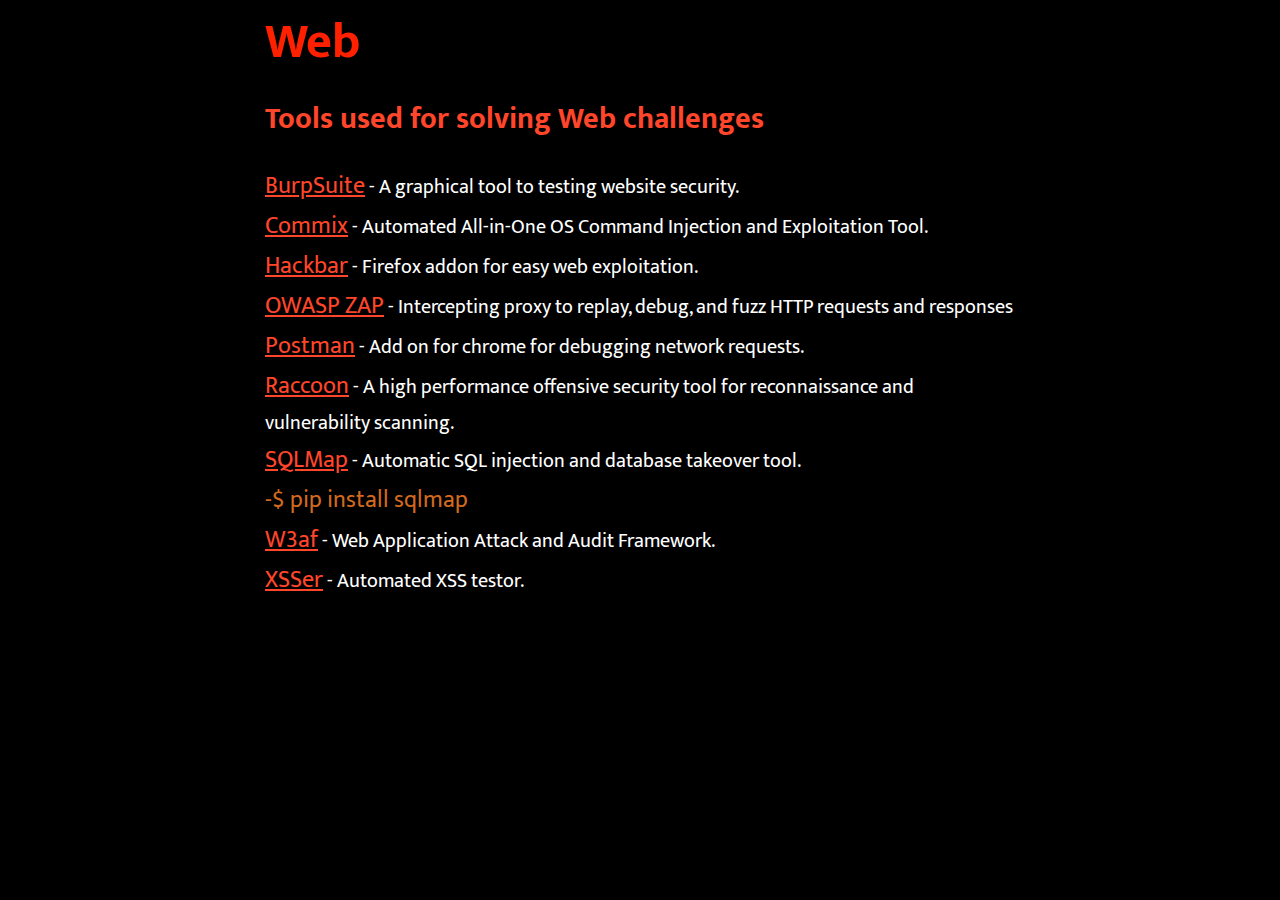
<file: CTF/Web.html>
<!DOCTYPE html>
<html lang="en">
<head>
    <meta charset="UTF-8">
    <meta http-equiv="X-UA-Compatible" content="IE=edge">
    <meta name="viewport" content="width=500px">
    <!--------------FONT -------------->
    <link href="https://fonts.googleapis.com/css2?family=Mukta:wght@500&display=swap" rel="stylesheet">
    <link rel="stylesheet" href="../CSS/substyle.css">
    <title>Web</title>
</head>
<body>


    <!------------- Web ----------------->
    <section class="home">
        <div class="main">
            
            <div class="txt">
                <h1>Web</h1>
                <h4>Tools used for solving Web challenges</h4>
                <p>
                   
                        <a href="https://portswigger.net/burp">BurpSuite</a> - A graphical tool to testing website security. <br>
                         
                        <a href="https://github.com/commixproject/commix">Commix</a> - Automated All-in-One OS Command Injection and Exploitation Tool. <br>
                         
                        <a href="https://addons.mozilla.org/en-US/firefox/addon/hackbartool/">Hackbar</a> - Firefox addon for easy web exploitation. <br>
                         
                        <a href="https://www.owasp.org/index.php/Projects/OWASP_Zed_Attack_Proxy_Project">OWASP ZAP</a> - Intercepting proxy to replay, debug, and fuzz HTTP requests and responses <br>
                         
                        <a href="https://chrome.google.com/webstore/detail/postman/fhbjgbiflinjbdggehcddcbncdddomop?hl=en">Postman</a> - Add on for chrome for debugging network requests. <br>
                         
                        <a href="https://github.com/evyatarmeged/Raccoon">Raccoon</a> - A high performance offensive security tool for reconnaissance and vulnerability scanning. <br>
                         
                        <a href="https://github.com/sqlmapproject/sqlmap">SQLMap</a> - Automatic SQL injection and database takeover tool.
                        <br><code style="color: chocolate; font-size: x-large;">-$ pip install sqlmap</code>
                         <br>
                         
                        <a href="https://github.com/andresriancho/w3af">W3af</a> - Web Application Attack and Audit Framework. <br>
                         
                        <a href="http://xsser.sourceforge.net/">XSSer</a> - Automated XSS testor. <br>         
                </p>
                
            </div>

        </div>

    </section>

    
</body>
</html>
</file>
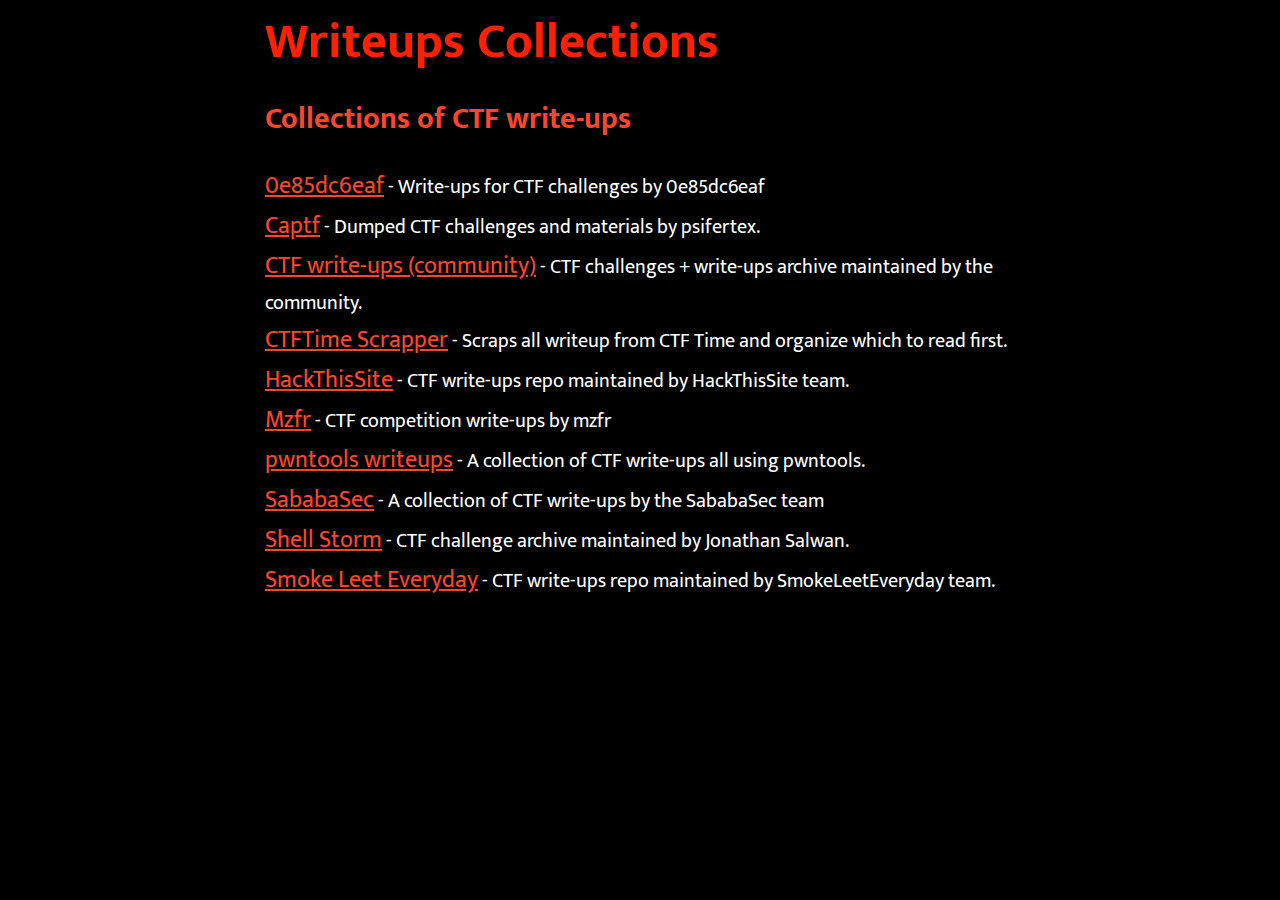
<file: CTF/Writeups.html>
<!DOCTYPE html>
<html lang="en">
<head>
    <meta charset="UTF-8">
    <meta http-equiv="X-UA-Compatible" content="IE=edge">
    <meta name="viewport" content="width=500px">
    <!--------------FONT -------------->
    <link href="https://fonts.googleapis.com/css2?family=Mukta:wght@500&display=swap" rel="stylesheet">
    <link rel="stylesheet" href="../CSS/substyle.css">
    <title>Writeups Collections</title>
</head>
<body>


    <!------------- Writeups Collections ----------------->
    <section class="home">
        <div class="main">
            
            <div class="txt">
                <h1>Writeups Collections</h1>
                <h4>Collections of CTF write-ups</h4>
                <p>
                    <a href="https://github.com/0e85dc6eaf/CTF-Writeups">0e85dc6eaf</a> - Write-ups for CTF challenges by 0e85dc6eaf <br>
                     
                    <a href="http://captf.com/">Captf</a> - Dumped CTF challenges and materials by psifertex. <br>
                     
                    <a href="https://github.com/ctfs/">CTF write-ups (community)</a> - CTF challenges + write-ups archive maintained by the community. <br>
                     
                    <a href="https://github.com/abdilahrf/CTFWriteupScrapper">CTFTime Scrapper</a> - Scraps all writeup from CTF Time and organize which to read first. <br>
                     
                    <a href="https://github.com/HackThisSite/CTF-Writeups">HackThisSite</a> - CTF write-ups repo maintained by HackThisSite team. <br>
                     
                    <a href="https://github.com/mzfr/ctf-writeups/">Mzfr</a> - CTF competition write-ups by mzfr <br>
                     
                    <a href="https://github.com/Gallopsled/pwntools-write-ups">pwntools writeups</a> - A collection of CTF write-ups all using pwntools. <br>
                     
                    <a href="https://github.com/SababaSec/ctf-writeups">SababaSec</a> - A collection of CTF write-ups by the SababaSec team <br>
                     
                    <a href="http://shell-storm.org/repo/CTF/">Shell Storm</a> - CTF challenge archive maintained by Jonathan Salwan. <br>
                     
                    <a href="https://github.com/smokeleeteveryday/CTF_WRITEUPS">Smoke Leet Everyday</a> - CTF write-ups repo maintained by SmokeLeetEveryday team. <br>       
                </p>
                
            </div>

        </div>

    </section>

    
</body>
</html>
</file>
<file: CSS/substyle.css>
*{
    padding: 0;
    margin: 0;
    font-family: 'Mukta';
}
body{
    background-color: black;
}
.home{
    align-items: center;
    justify-content: center;
    display: flex;

}
.home .txt{
    width: 550px;
}
.home div .pc{
    
    width: 45%;

    height: 555px;

    padding: 10px 20px;

}
.home div .ph{
    display: none;
}
.home .txt{
    width: 750px;
}
.main{
    width: 1130px;
    max-width: 90%;
    display: flex;
    align-items: center;
    justify-content: space-around;
}
.txt h1{
    font-size: 50px;
    color: #ff2000;
}
.txt h4{
    font-size: 30px;
    color: #ff452a;
    padding: 10px 0;
}
.txt p{
    font-size: 20px;
    padding: 5px 0;
    font-size: 20px;
    padding: 12px 0;
    color: white;
    display: inline-block;
    text-shadow: 1px 1px 2px black, 2px darkred, 0 0 2px red;
}
.txt a{
    text-decoration: underline;
    color: #ff452a;
    font-size: x-large;
}

@media(max-width: 720px){
    .home div .pc{
        display: none;
    }
    .home div .ph{
        display: block;
        width: 90%;
        align-items: center;
        text-align: center;
        float: center;
    }
    .txt{
        margin: 10px 15px;
        width: 15%;
        font-weight: 10px;
    }
    .main{
    width: 100%;
    max-width: 100%;
    }

}
</file>
